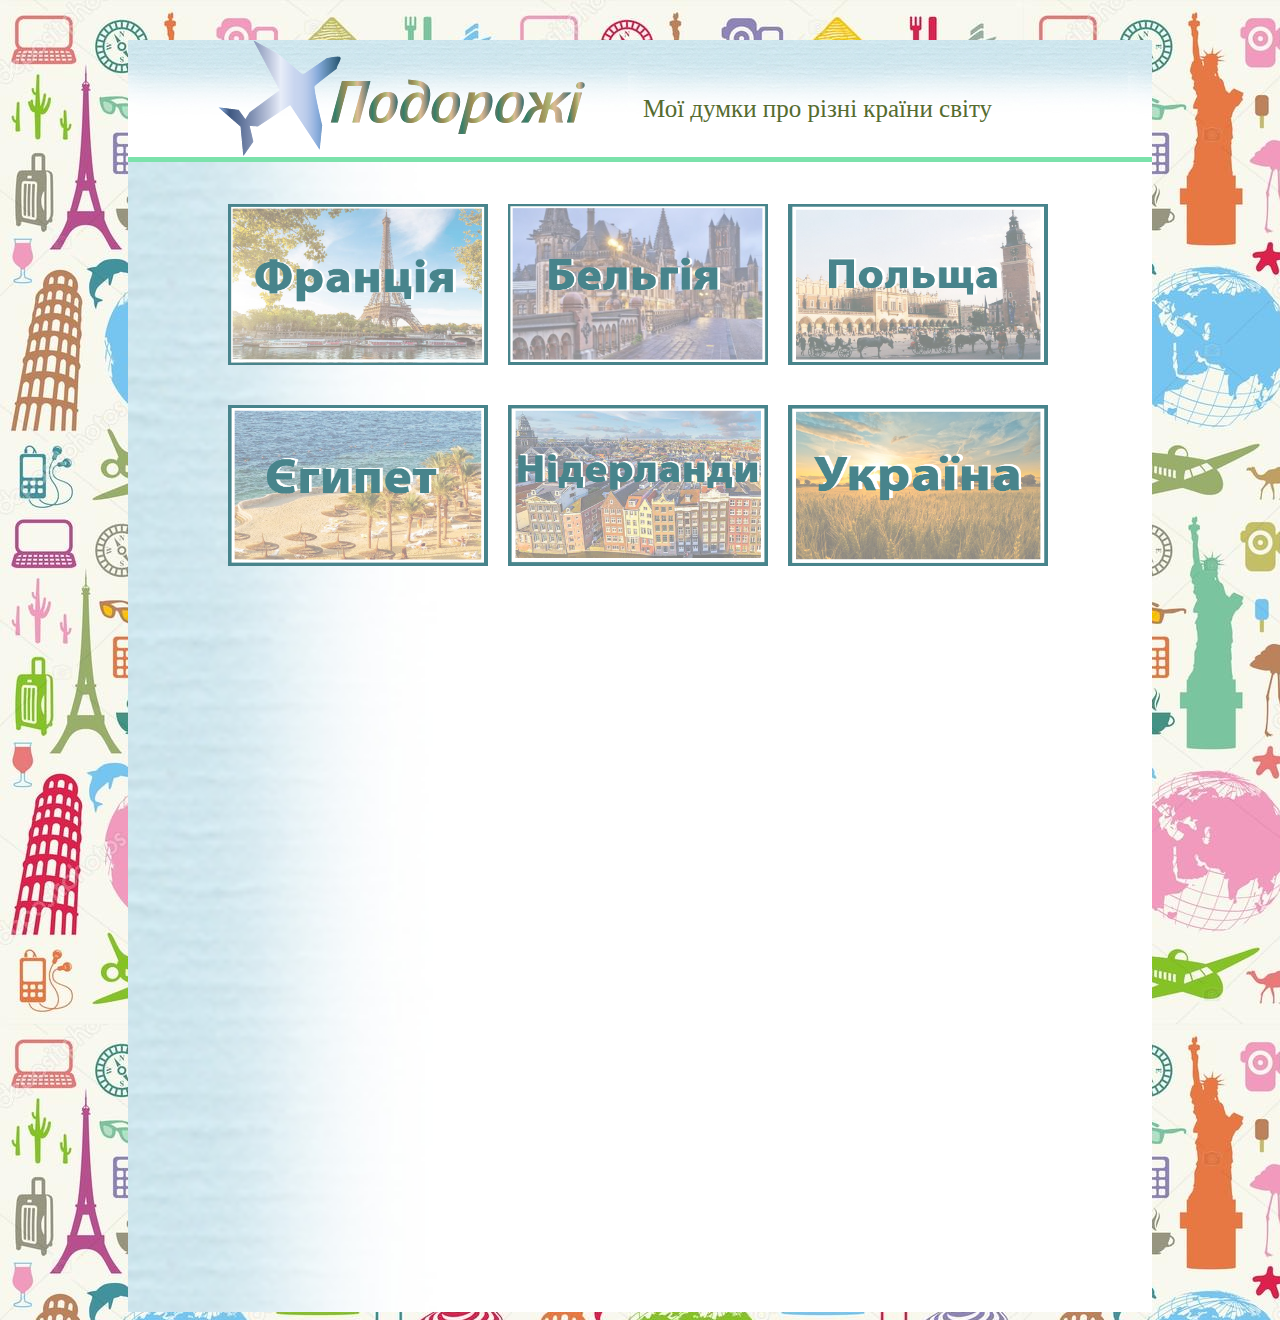
<file: index.html>
<!Doctupe html>
<html>
    <head>
        <title>наукова</title>
        <meta charset="utf-8" name="viewport" content="width-device-width, initial-scole=1,0">
        <link href="MyStyle.css" rel="stylesheet">
    </head>
    <body>
        <div id="zagolovok">
            <header>
               <a href="index.html"><img src="img/logo.png"></a> 
                <p>
                    Мої думки про різні країни світу
                </p>
                 
            </header>
            <img id="pr" src="img/%D0%BF%D0%B5%D1%80%D0%B5%D0%B3%D0%BE%D1%80%D0%BE%D0%B4%D0%BA%D0%B0.jpg">
            <nav>
                     <ul id="ul">
                        <li class="l"><a href="France.html"><img src="img/france%20%D0%BA%D0%BE%D0%BF%D0%B8%D1%8F.jpg"></a></li>
                        <li class="l"><a href="Belgia.html"><img src="img/belgia%20%D0%BA%D0%BE%D0%BF%D0%B8%D1%8F.jpg"></a></li>
                        <li class="l"><a href="Polsha.html"><img src="img/krakow-rinek%20%D0%BA%D0%BE%D0%BF%D0%B8%D1%8F.jpg"></a></li>
                        <li class="l"><a href="Egupet.html"><img src="img/Sharm-el-Sheikh%20%D0%BA%D0%BE%D0%BF%D0%B8%D1%8F.jpg"></a></li>
                        <li class="l"><a href="Golandia.html"><img src="img/Niderlandy%20%D0%BA%D0%BE%D0%BF%D0%B8%D1%8F.jpg"></a></li>
                        <li class="l"><a href="Ukraine.html"><img src="img/Ukraine%20%D0%BA%D0%BE%D0%BF%D0%B8%D1%8F.jpg"></a></li>
                        
                    </ul>
                </nav>
        </div>
    </body>

</html>
</file>
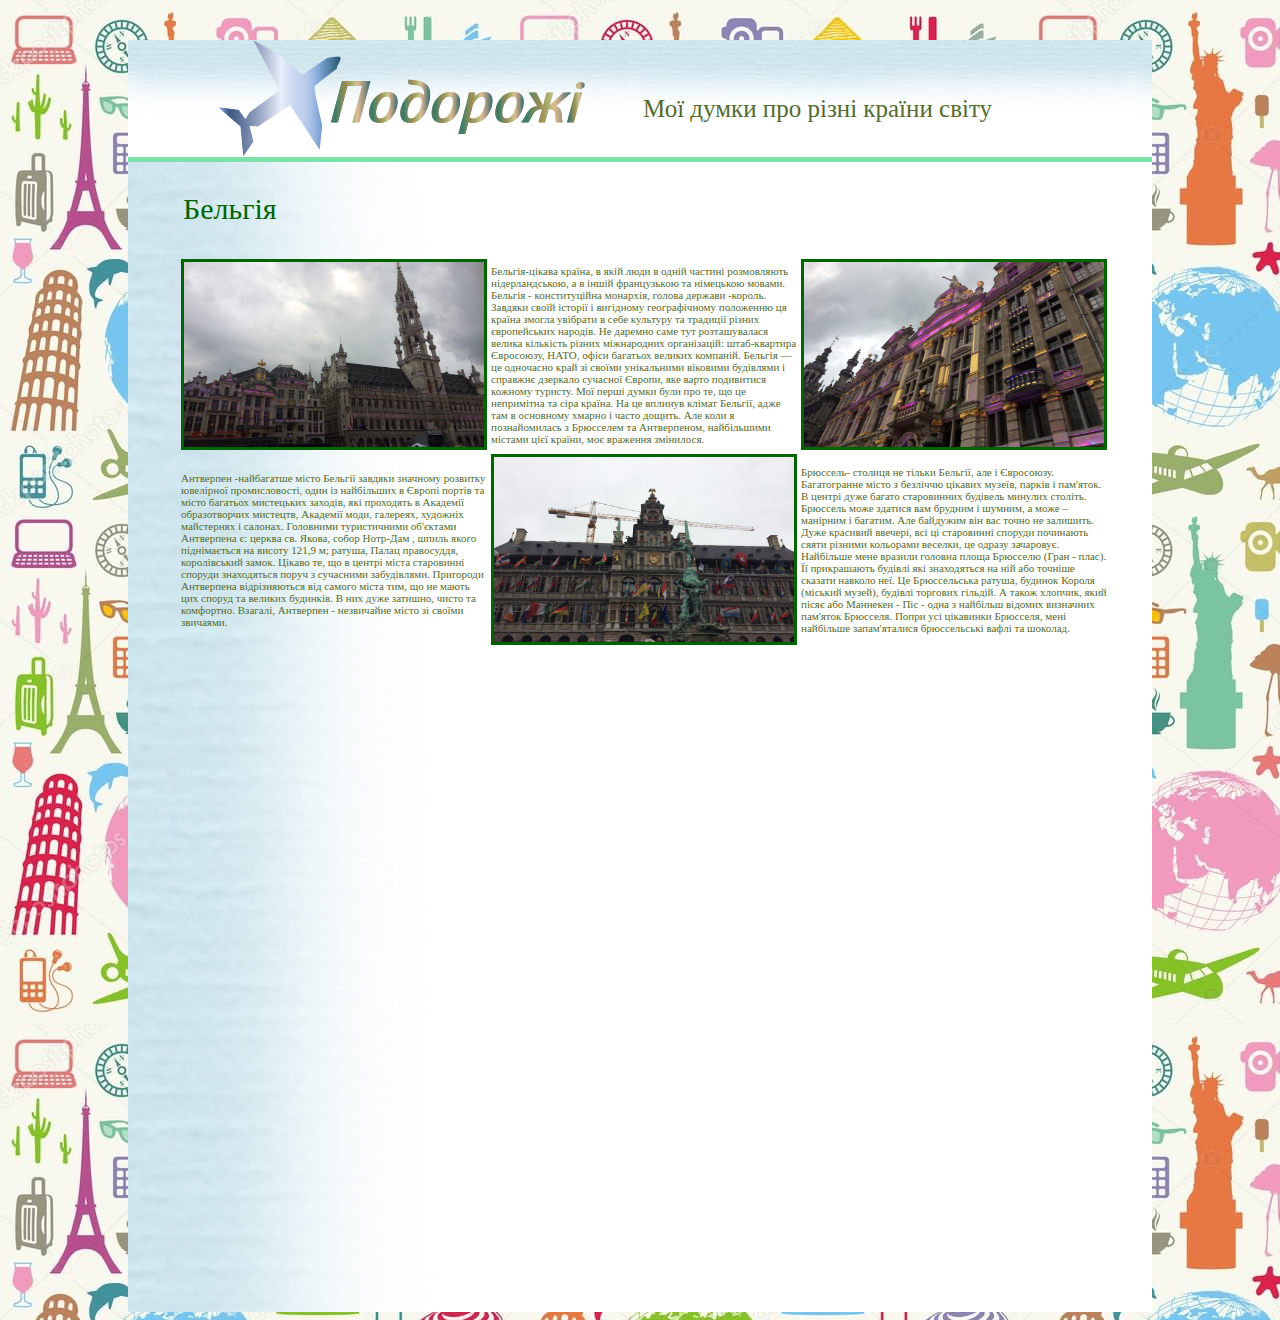
<file: Belgia.html>
<!Doctupe html>
<html>
    <head>
        <title>наукова</title>
        <meta charset="utf-8" name="viewport" content="width-device-width, initial-scole=1,0">
        <link href="MyStyle.css" rel="stylesheet">
    </head>
      <body>
        <div id="zagolovok">
            <header>
                <a href="index.html"><img src="img/logo.png"></a> 
                <p>
                    Мої думки про різні країни світу
                </p>
                 
            </header>
            <img id="pr" src="img/%D0%BF%D0%B5%D1%80%D0%B5%D0%B3%D0%BE%D1%80%D0%BE%D0%B4%D0%BA%D0%B0.jpg">
            <nav>
                <p id="bg">Бельгія</p>
                <table id="tbbg">
                    <tr>
                        <td >
                          <img class="bgph" src="img/Belgia/IMG_7128.JPG">  
                        </td>
                        <td class="txbg">Бельгія-цікава країна, в якій люди в одній частині розмовляють нідерландською, а в іншій французькою та німецькою мовами. Бельгія - конституційна монархія, голова держави -король. Завдяки своїй історії і вигідному географічному положенню ця країна змогла увібрати в себе культуру та традиції різних європейських народів. Не даремно саме тут розташувалася велика кількість різних міжнародних організацій: штаб-квартира Євросоюзу, НАТО, офіси багатьох великих компаній. Бельгія — це одночасно край зі своїми унікальними віковими будівлями і справжнє дзеркало сучасної Європи, яке варто подивитися кожному туристу. Мої перші думки були про те, що це непримітна та сіра країна. На це вплинув клімат Бельгії, адже там в основному хмарно і часто дощить. Але коли я познайомилась з Брюсселем та Антверпеном, найбільшими містами цієї країни, моє враження змінилося.
 </td>
                        <td >
                           <img class="bgph" src="img/Belgia/IMG_7129.JPG"> 
                        </td>
                    </tr>
                    <tr>
                        <td class="txbg">Антверпен -найбагатше місто Бельгії завдяки значному розвитку ювелірної промисловості, один із найбільших в Європі портів та місто багатьох мистецьких заходів, які проходять в Академії образотворчих мистецтв, Академії моди, галереях, художніх майстернях і салонах. Головними туристичними об'єктами Антверпена є: церква св. Якова, собор Нотр-Дам , шпиль якого піднімається на висоту 121,9 м; ратуша, Палац правосуддя, королівський замок. Цікаво те, що в центрі міста старовинні споруди знаходяться поруч з сучасними забудівлями. Пригороди Антверпена відрізняються від самого міста тим, що не мають цих споруд та великих будинків. В них дуже затишно, чисто та комфортно. Взагалі, Антверпен - незвичайне місто зі своїми звичаями.</td>
                        <td>
                            <img class="bgph" src="img/Belgia/IMG_7323.JPG">
                        </td>
                        <td class="txbg">Брюссель- столиця не тільки Бельгії, але і Євросоюзу. Багатогранне місто з безліччю цікавих музеїв, парків і пам'яток. В центрі дуже багато старовинних будівель минулих століть. Брюссель може здатися вам брудним і шумним, а може – манірним і багатим. Але байдужим він вас точно не залишить. Дуже красивий ввечері, всі ці старовинні споруди починають сяяти різними кольорами веселки, це одразу зачаровує. Найбільше мене вразили головна площа Брюсселю (Гран - плас). Її прикрашають будівлі які знаходяться на ній або точніше сказати навколо неї. Це Брюссельська ратуша, будинок Короля (міський музей), будівлі торгових гільдій. А також  хлопчик, який пісяє або Маннекен - Піс - одна з найбільш відомих визначних пам'яток Брюсселя. Попри усі цікавинки Брюсселя, мені найбільше запам'яталися брюссельські вафлі та шоколад. 
</td>
                    </tr>
                </table>
            </nav>
          </div>
    </body>
    
    
</html>
</file>
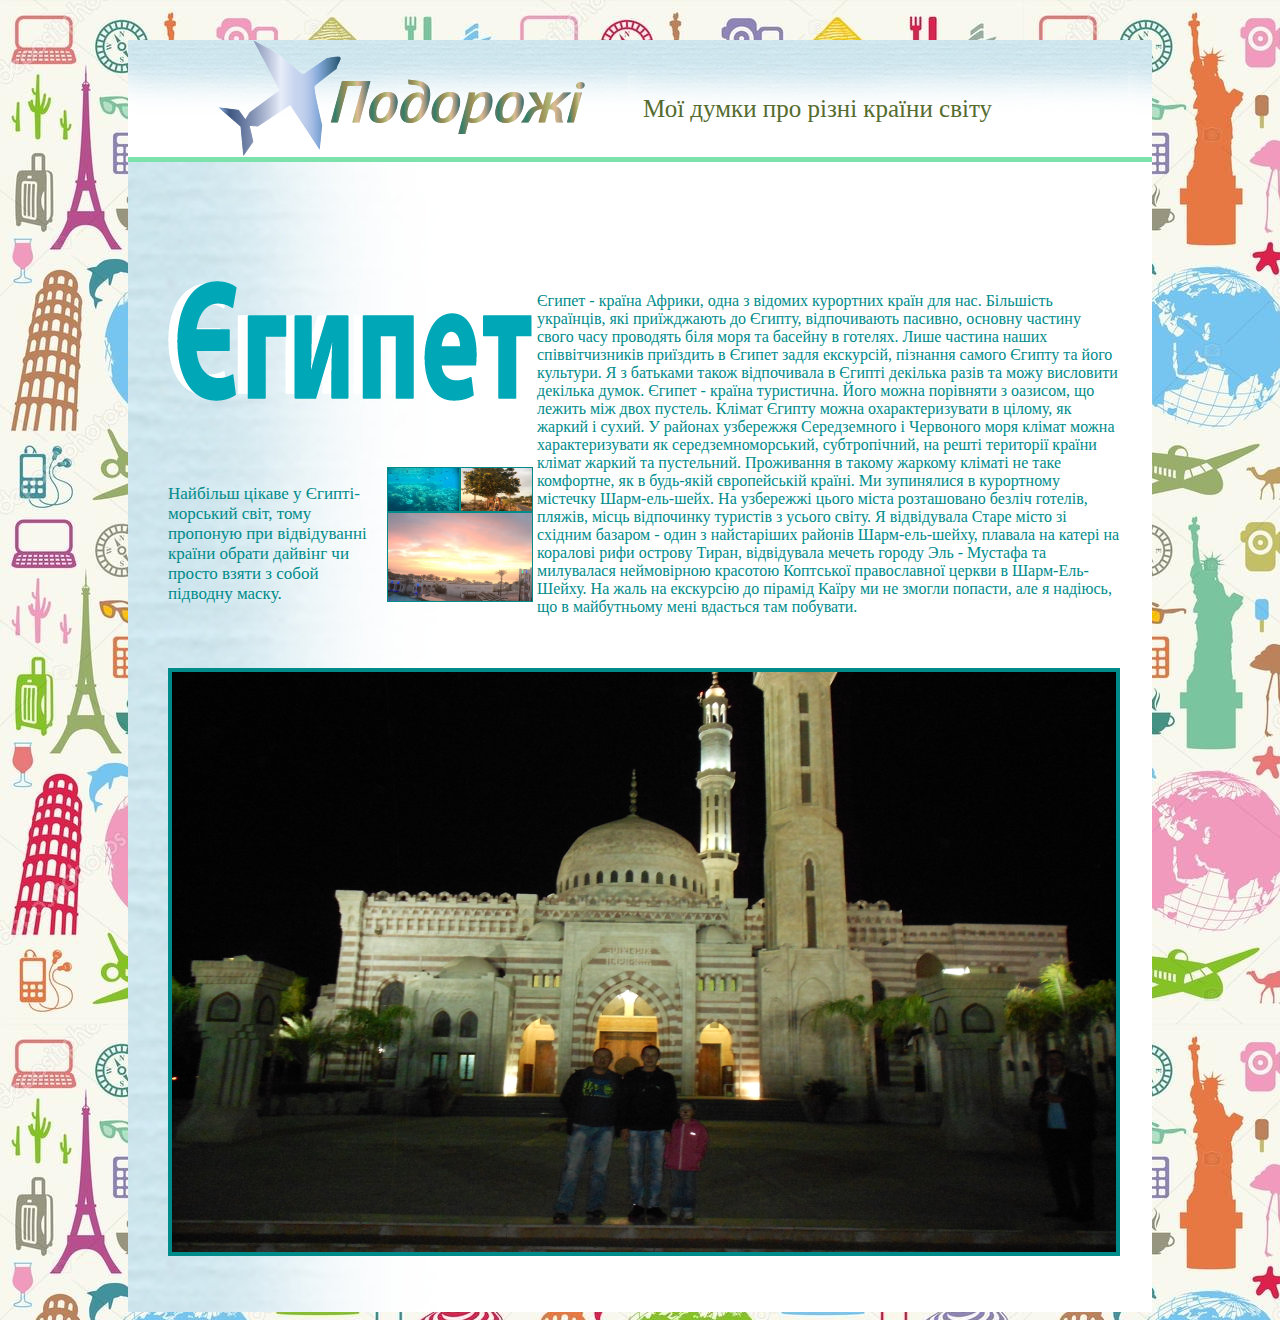
<file: Egupet.html>
<!Doctupe html>
<html>
    <head>
        <title>наукова</title>
        <meta charset="utf-8" name="viewport" content="width-device-width, initial-scole=1,0">
        <link href="MyStyle.css" rel="stylesheet">
    </head>
          <body>
        <div id="zagolovok">
            <header>
                <a href="index.html"><img src="img/logo.png"></a> 
                <p>
                    Мої думки про різні країни світу
                </p>
                 
            </header>
            <img id="pr" src="img/%D0%BF%D0%B5%D1%80%D0%B5%D0%B3%D0%BE%D1%80%D0%BE%D0%B4%D0%BA%D0%B0.jpg">
             <nav>
                <div id="eg">
                  <div id="eg1" >
                    <img id="egp" align="left" src="img/Egupet/%D0%95%D0%B3%D0%B8%D0%BF%D0%B5%D1%82.png">
                      <div id="eg2">
                          <div id="eg4">
                         <p id="egtxmal" align="left" >Найбільш цікаве у Єгипті- морський світ, тому пропоную при відвідуванні країни обрати дайвінг чи просто взяти з собой підводну маску.</p>
                              </div>
                          <div id="eg3">
                      <img id="egph3" src="img/Egupet/vid3.JPG">
                    <img id="egph4" src="img/Egupet/vid4.jpg">
                    <img id="egph2"  src="img/Egupet/vid2.jpg">
                              
                          </div>
                      </div>
                      </div>
                    <div id="eg2tx">
                    <p id="egtxbol"   >Єгипет - країна Африки, одна з відомих курортних країн для нас. Більшість українців, які приїжджають до Єгипту, відпочивають пасивно, основну частину свого часу проводять біля моря та басейну в готелях.  Лише частина наших співвітчизників приїздить в Єгипет задля екскурсій, пізнання самого Єгипту та його культури. Я з батьками також відпочивала в Єгипті декілька разів та можу висловити декілька думок. Єгипет - країна туристична. Його можна порівняти з оазисом, що лежить між двох пустель. Клімат Єгипту можна охарактеризувати в цілому, як жаркий і сухий. У районах узбережжя Середземного і Червоного моря клімат можна характеризувати як середземноморський, субтропічний, на решті території країни клімат жаркий та пустельний. Проживання в такому жаркому кліматі не таке комфортне, як в будь-якій європейській країні. Ми зупинялися в курортному містечку  Шарм-ель-шейх. На узбережжі цього міста розташовано безліч готелів, пляжів, місць відпочинку туристів з усього світу. Я відвідувала Старе місто зі східним базаром - один з найстаріших районів Шарм-ель-шейху, плавала на катері на коралові рифи острову Тиран, відвідувала мечеть городу Эль - Мустафа  та милувалася неймовірною красотою Коптської православної церкви в Шарм-Ель-Шейху. На жаль на екскурсію до пірамід Каїру ми не змогли попасти, але я надіюсь, що в майбутньому мені вдасться там побувати. 
</p>
                 
                 
                   </div>
                    <img id="egph1" src= "img/Egupet/DSCN0230.JPG">
                       
                 
                   </div> 
            </nav>
          
    </body>
</html>
</file>
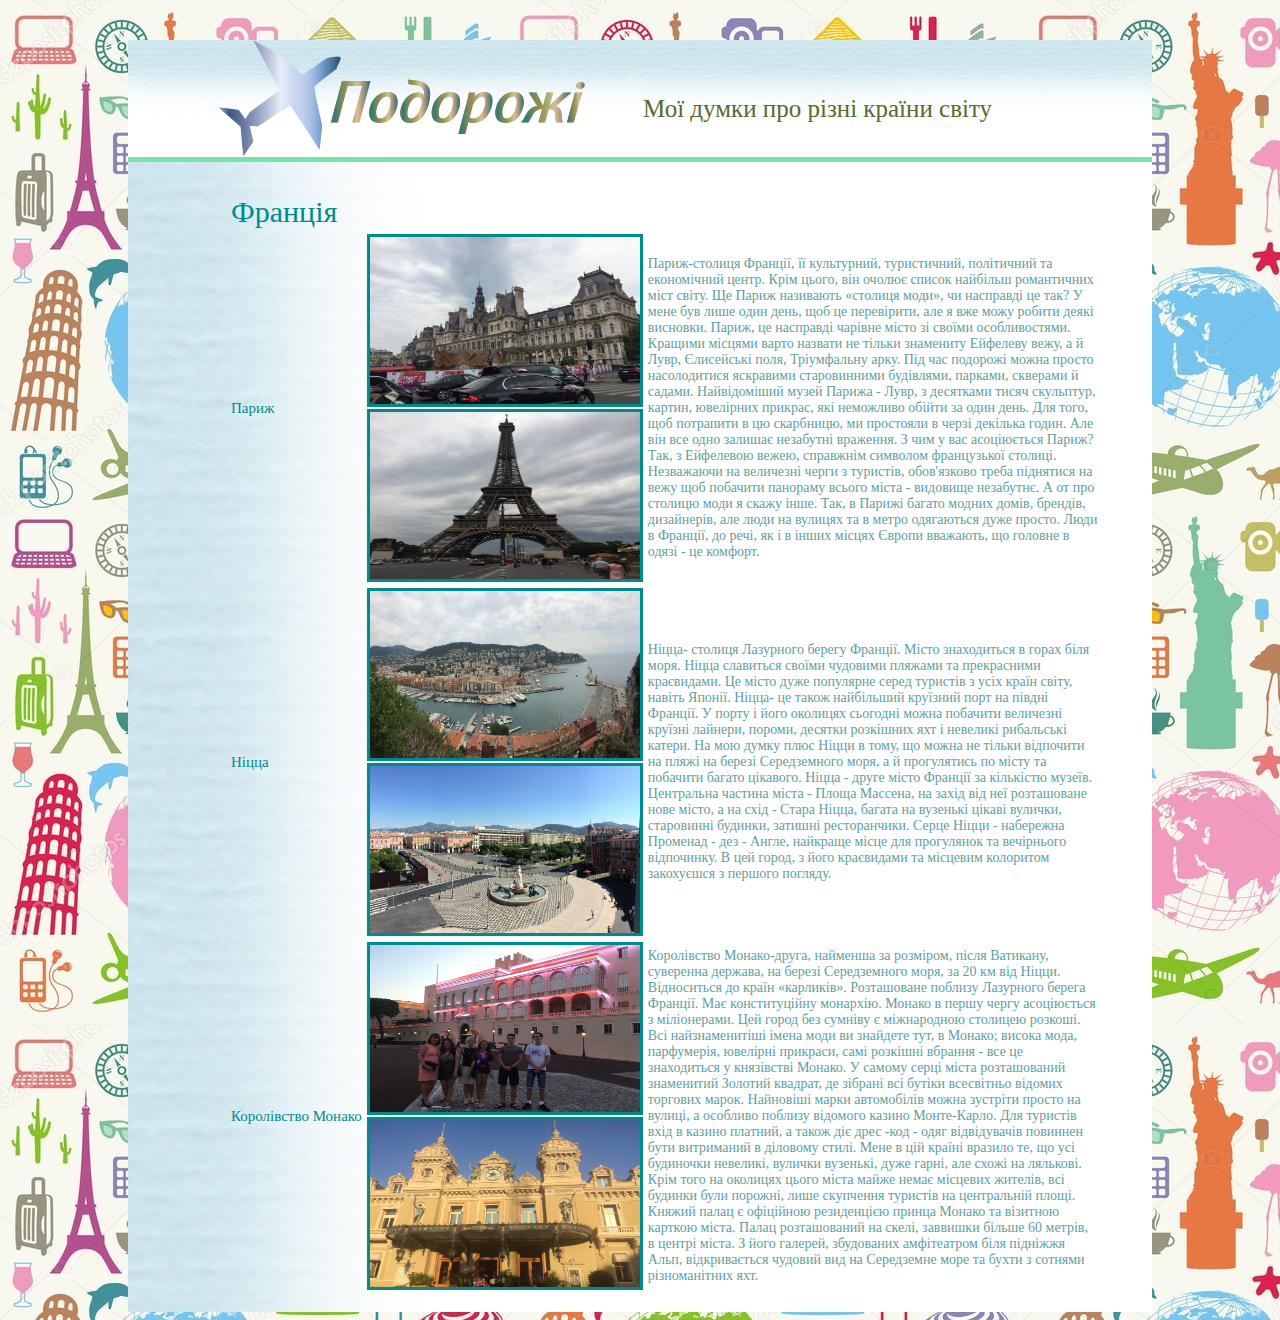
<file: France.html>
<!Doctupe html>
<html>
    <head>
        <title>наукова</title>
        <meta charset="utf-8" name="viewport" content="width-device-width, initial-scole=1,0">
        <link href="MyStyle.css" rel="stylesheet">
    </head>
      <body>
        <div id="zagolovok">
            <header>
                <a href="index.html"><img src="img/logo.png"></a> 
                <p>
                    Мої думки про різні країни світу
                </p>
                 
            </header>
            <img id="pr" src="img/%D0%BF%D0%B5%D1%80%D0%B5%D0%B3%D0%BE%D1%80%D0%BE%D0%B4%D0%BA%D0%B0.jpg">
            <nav>
                <table id="tfr">
                    <tr>
                        <td id="fr">Франція</td>
                    </tr>
                    <tr>
                        <td class="zgfr">Париж</td>
                        <td class="tdfrph">
                            <img class="frph" src="img/France/IMG_5310.JPG">
                            <img class="frph" src="img/France/IMG_5395.JPG">
                        </td>
                        <td class="frtx">Париж-столиця Франції, її культурний, туристичний, політичний та
економічний центр. Крім цього, він очолює список найбільш романтичних міст
світу. Ще Париж називають «столиця моди», чи насправді це так? У мене був
лише один день, щоб це перевірити, але я вже можу робити деякі висновки.
Париж, це насправді чарівне місто зі своїми особливостями. Кращими місцями
варто назвати не тільки знамениту Ейфелеву вежу, а й Лувр, Єлисейські поля,
Тріумфальну арку. Під час подорожі можна просто насолодитися яскравими
старовинними будівлями, парками, скверами й садами.
Найвідоміший музей Парижа - Лувр, з десятками тисяч скульптур, картин,
ювелірних прикрас, які неможливо обійти за один день. Для того, щоб
потрапити в цю скарбницю, ми простояли в черзі декілька годин. Але він все
одно залишає незабутні враження. З чим у вас асоціюється Париж? Так, з
Ейфелевою вежею, справжнім символом французької столиці. Незважаючи на
величезні черги з туристів, обов'язково треба піднятися на вежу щоб побачити
панораму всього міста - видовище незабутнє. А от про столицю моди я скажу
інше. Так, в Парижі багато модних домів, брендів, дизайнерів, але люди на
вулицях та в метро одягаються дуже просто. Люди в Франції, до речі, як і в
інших місцях Європи вважають, що головне в одязі - це комфорт.
</td>
                    </tr>
                     <tr>
                        <td class="zgfr">Ніцца</td>
                        <td class="tdfrph">
                            <img class="frph" src="img/France/IMG_2070.JPG">
                            <img class="frph" src="img/France/IMG_E1653.JPG">
                         </td>
                        <td class="frtx">Ніцца- столиця Лазурного берегу Франції. Місто знаходиться в горах біля моря. Ніцца славиться своїми чудовими пляжами та прекрасними краєвидами. Це місто дуже популярне серед туристів з усіх країн світу, навіть Японії. Ніцца- це також найбільший круїзний порт на півдні Франції. У порту і його околицях сьогодні можна побачити величезні круїзні лайнери, пороми, десятки розкішних яхт і невеликі рибальські катери. На мою думку плюс Ніцци в тому, що можна не тільки відпочити на пляжі на березі Середземного моря, а й прогулятись по місту та побачити багато цікавого. Ніцца - друге місто Франції за кількістю музеїв. Центральна частина міста - Площа Массена, на захід від неї розташоване нове місто, а на схід - Стара Ніцца, багата на вузенькі цікаві вулички, старовинні будинки, затишні ресторанчики. Серце Ніцци - набережна Променад - дез -  Англе, найкраще місце для прогулянок та вечірнього відпочинку. В цей город, з його краєвидами та місцевим колоритом закохуєшся з першого погляду.


</td>
                    </tr>
                     <tr>
                        <td class="zgfr">Королівство Монако</td>
                        <td class="tdfrph">
                         <img class="frph" src="img/France/IMG_6176.JPG">
                         <img class="frph" src="img/France/IMG_5465.JPG">
                         </td>
                        <td class="frtx">Королівство Монако-друга, найменша за розміром, після Ватикану, суверенна держава, на березі Середземного моря, за 20 км від Ніцци. Відноситься до країн «карликів». Розташоване поблизу Лазурного берега Франції. Має конституційну монархію. Монако в першу чергу асоціюється з міліонерами. 
Цей город без сумніву є міжнародною столицею розкоші. Всі найзнаменитіші імена моди ви знайдете тут, в Монако; висока мода, парфумерія, ювелірні прикраси, самі розкішні вбрання - все це знаходиться у князівстві Монако. У самому серці міста розташований знаменитий Золотий квадрат, де зібрані всі  бутіки всесвітньо відомих торгових марок. Найновіші марки автомобілів можна зустріти просто на вулиці, а особливо поблизу відомого казино Монте-Карло. Для туристів вхід в казино платний, а також діє дрес -код - одяг відвідувачів повиннен бути витриманий в діловому стилі. Мене в цій країні вразило те, що усі будиночки невеликі, вулички вузенькі, дуже гарні, але схожі на лялькові. Крім того на околицях цього міста майже немає місцевих жителів, всі будинки були порожні, лише скупчення туристів на центральній площі. 
Княжий палац є офіційною резиденцією принца Монако та візитною карткою міста. Палац розташований на скелі, заввишки більше 60 метрів, в центрі міста. З його галерей, збудованих амфітеатром біля підніжжя Альп, відкривається чудовий вид на Середземне море та бухти з сотнями різноманітних яхт.
</td>
                    </tr>
                </table>
            </nav>
          </div>
    </body>
    
</html>
</file>
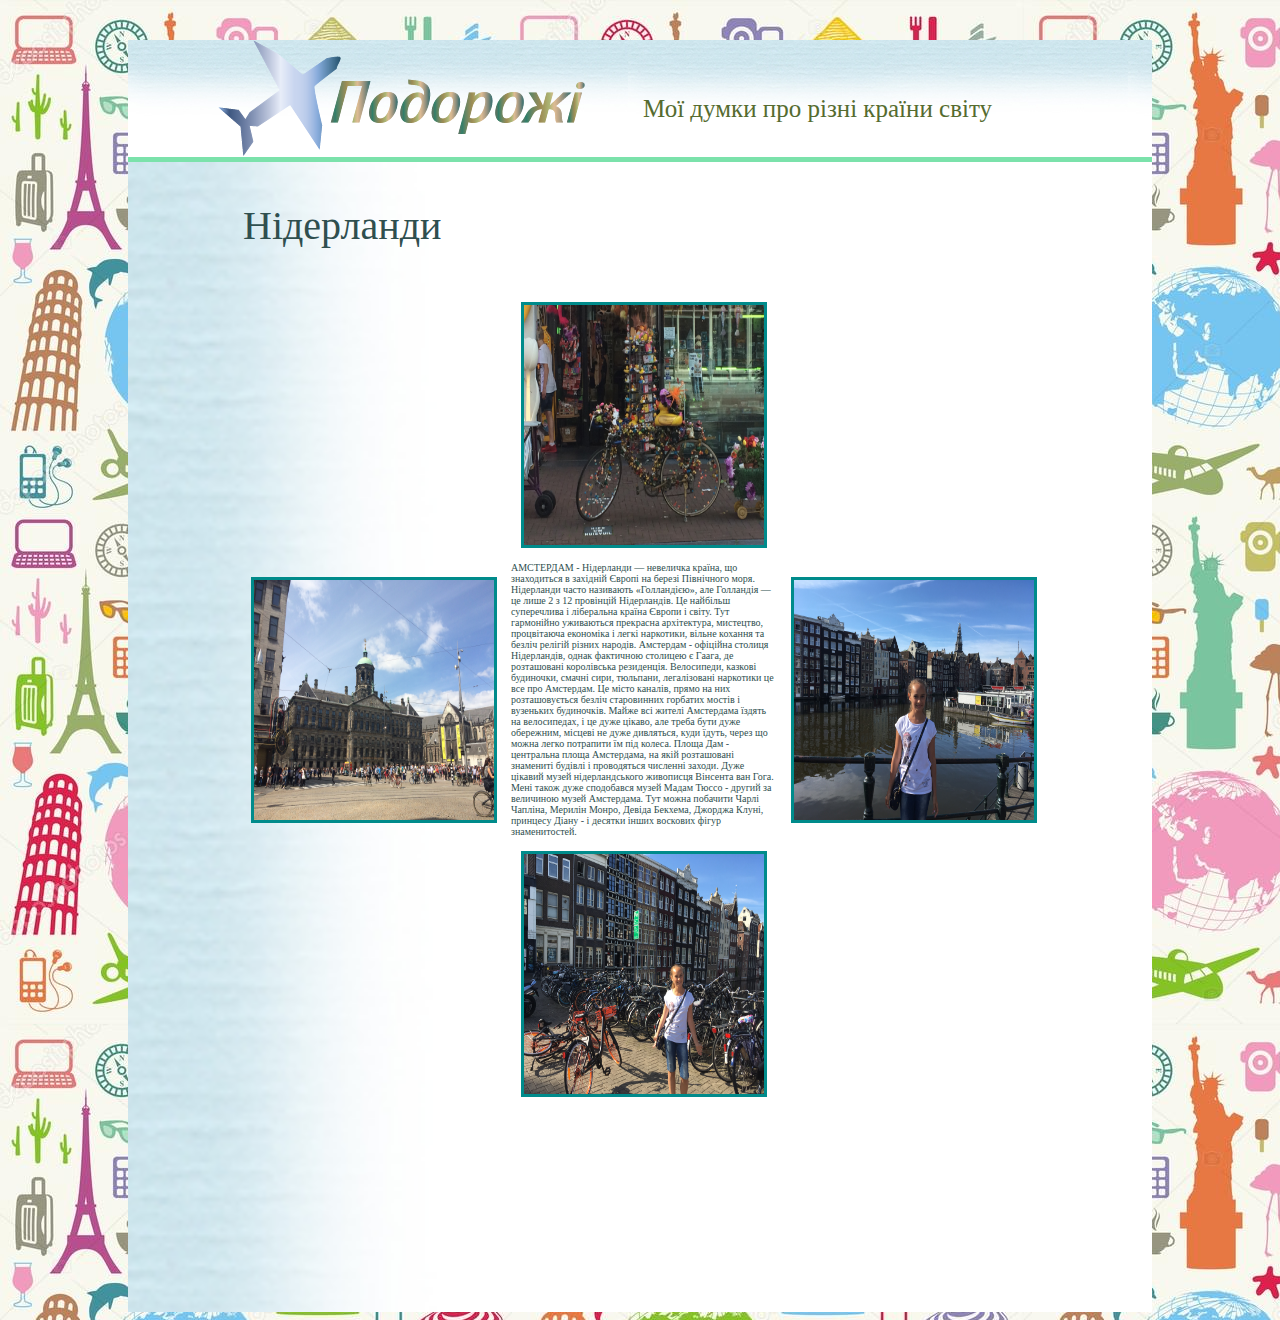
<file: Golandia.html>
<!Doctupe html>
<html>
    <head>
        <title>наукова</title>
        <meta charset="utf-8" name="viewport" content="width-device-width, initial-scole=1,0">
        <link href="MyStyle.css" rel="stylesheet">
    </head>
          <body>
        <div id="zagolovok">
            <header>
                <a href="index.html"><img src="img/logo.png"></a> 
                <p>
                    Мої думки про різні країни світу
                </p>
                 
            </header>
            <img id="pr" src="img/%D0%BF%D0%B5%D1%80%D0%B5%D0%B3%D0%BE%D1%80%D0%BE%D0%B4%D0%BA%D0%B0.jpg">
             <nav>
                 <p id="nd">Нідерланди</p>
                 <table id="ndt">
                     <tr>
                         <td></td>
                         <td >
                             <img class="phnd" src="img/Niderlandu/IMG_5674.JPG">
                         </td>
                         <td></td>
                     </tr>
                     <tr>
                         <td >
                         <img class="phnd" src="img/Niderlandu/IMG_5742.JPG">
                         </td>
                         <td id="ndtx">АМСТЕРДАМ - Нідерланди — невеличка країна, що знаходиться в західній Європі на березі Північного моря. Нідерланди часто називають «Голландією», але Голландія — це лише 2 з 12 провінцій Нідерландів. Це найбільш суперечлива і ліберальна країна Європи і світу. Тут гармонійно уживаються прекрасна архітектура, мистецтво, процвітаюча економіка  і легкі наркотики, вільне кохання та безліч релігій різних народів.
Амстердам - офіційна столиця Нідерландів, однак фактичною столицею є Гаага, де розташовані королівська резиденція. Велосипеди, казкові будиночки, смачні сири, тюльпани, легалізовані наркотики це все про Амстердам. 
Це місто каналів, прямо на них розташовується безліч старовинних горбатих мостів і вузеньких будиночків. Майже всі жителі Амстердама їздять на велосипедах, і це дуже цікаво, але треба бути дуже обережним, місцеві не дуже дивляться, куди їдуть, через що можна легко потрапити їм під колеса. Площа Дам - центральна площа Амстердама, на якій розташовані знамениті будівлі і проводяться численні заходи. Дуже цікавий музей нідерландського живописця Вінсента ван Гога. Мені також дуже сподобався музей  Мадам Тюссо  - другий за величиною музей Амстердама. Тут можна  побачити Чарлі Чапліна, Мерилін Монро, Девіда Бекхема, Джорджа Клуні, принцесу Діану - і десятки інших воскових фігур знаменитостей. 

                         
                         </td>
                         <td>
                         <img class="phnd" src="img/Niderlandu/IMG_6549.JPG">
                         </td>
                     </tr>
                     <tr>
                         <td></td>
                         <td>
                         <img class="phnd" src="img/Niderlandu/IMG_6561.JPG">
                         </td>
                         <td></td>
                     </tr>
                 </table>
            </nav>
          </div>
    </body>
</html>
</file>
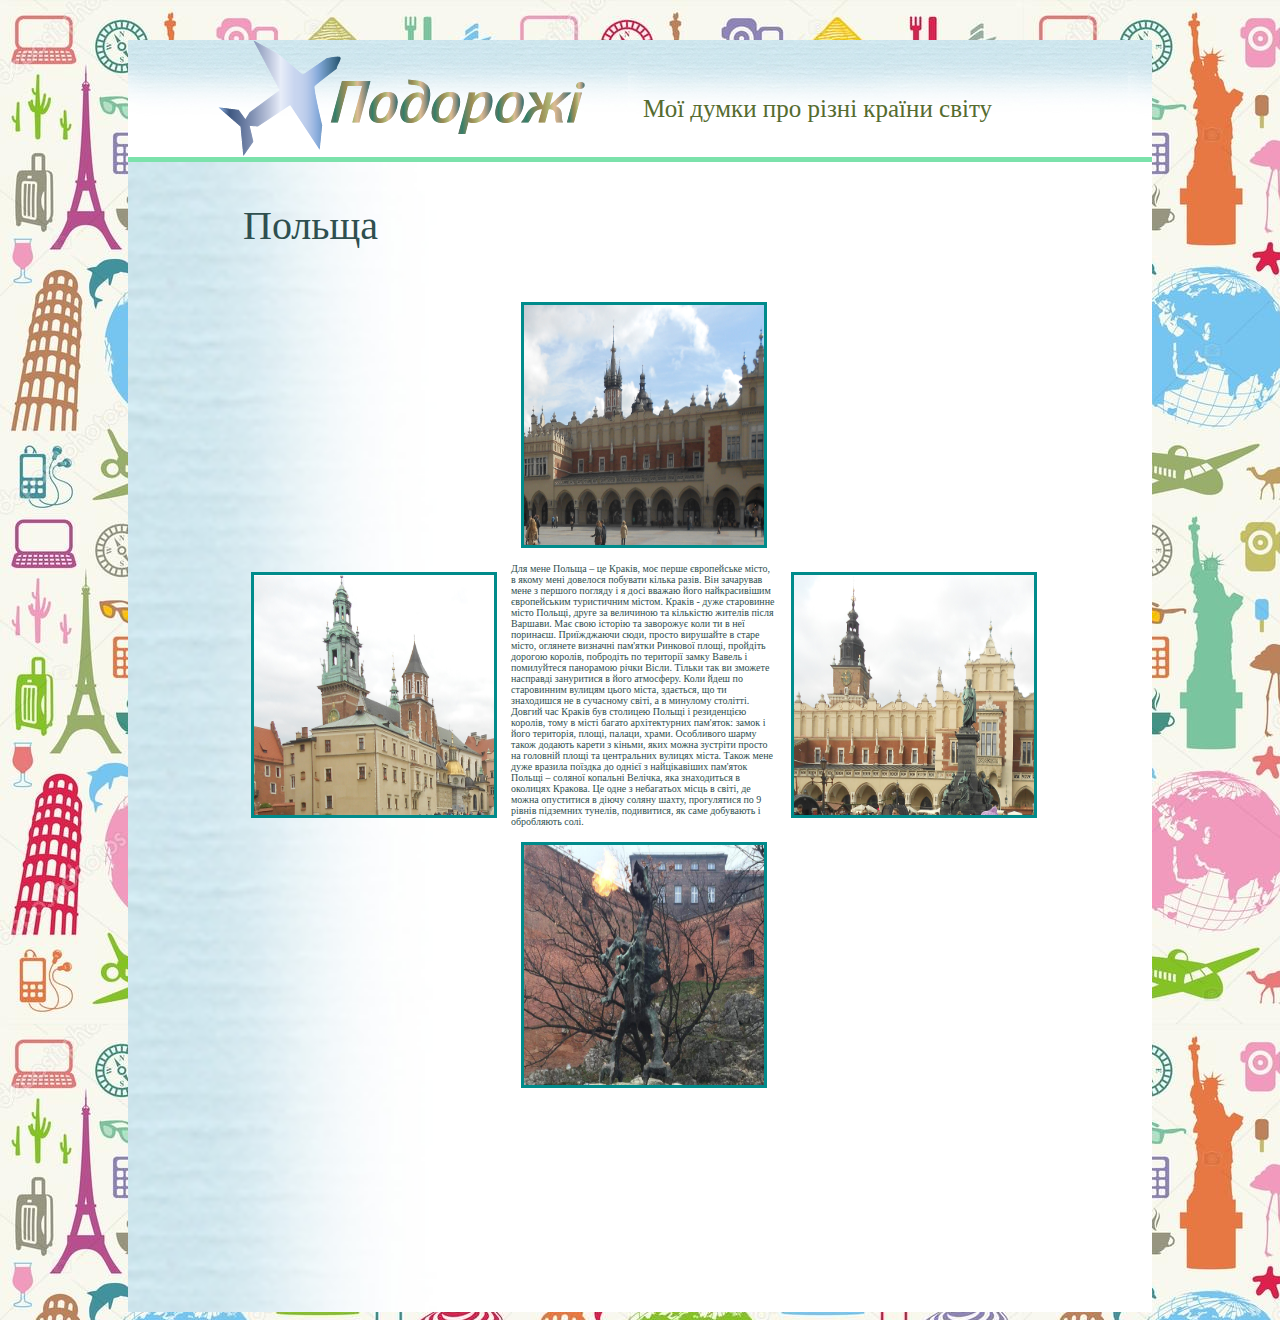
<file: Polsha.html>
<!Doctupe html>
<html>
    <head>
        <title>наукова</title>
        <meta charset="utf-8" name="viewport" content="width-device-width, initial-scole=1,0">
        <link href="MyStyle.css" rel="stylesheet">
    </head>
          <body>
        <div id="zagolovok">
            <header>
                <a href="index.html"><img src="img/logo.png"></a> 
                <p>
                    Мої думки про різні країни світу
                </p>
                 
            </header>
            <img id="pr" src="img/%D0%BF%D0%B5%D1%80%D0%B5%D0%B3%D0%BE%D1%80%D0%BE%D0%B4%D0%BA%D0%B0.jpg">
             <nav>
                <p id="pl">Польща</p>
                 <table id="plt">
                     <tr>
                         <td></td>
                         <td >
                             <img class="phpl" src="img/Polsha/DSCN1397.jpg">
                         </td>
                         <td></td>
                     </tr>
                     <tr>
                         <td >
                         <img class="phpl" src="img/Polsha/DSCN1404.jpg">
                         </td>
                         <td id="pltx">Для мене Польща – це Краків, моє перше європейське місто, в якому мені довелося побувати кілька разів. Він зачарував мене з першого погляду і я досі вважаю його найкрасивішим європейським туристичним містом. 

Краків - дуже старовинне місто Польщі, друге за величиною та кількістю жителів після Варшави. Має свою історію та заворожує коли ти в неї поринаєш. Приїжджаючи сюди, просто вирушайте в старе місто, оглянете визначні пам'ятки Ринкової площі, пройдіть дорогою королів, побродіть по території замку Вавель і помилуйтеся панорамою річки Вісли. Тільки так ви зможете насправді зануритися в його атмосферу. Коли йдеш по старовинним вулицям цього міста, здається, що ти знаходишся не в сучасному світі, а в минулому столітті. Довгий час Краків був столицею Польщі і резиденцією королів, тому в місті багато архітектурних пам'яток: замок і його територія, площі, палаци, храми. Особливого шарму також додають карети з кіньми, яких можна зустріти просто на головній площі та центральних вулицях міста. 
Також мене дуже вразила поїздка до однієї з найцікавіших пам'яток Польщі – соляної копальні Велічка, яка знаходиться в околицях Кракова. Це одне з небагатьох місць в світі, де можна опуститися в діючу соляну шахту, прогулятися по 9 рівнів підземних тунелів, подивитися, як саме добувають і обробляють солі.

                         
                         </td>
                         <td>
                         <img class="phpl" src="img/Polsha/DSCN2744.jpg">
                         </td>
                     </tr>
                     <tr>
                         <td></td>
                         <td>
                         <img class="phpl" src="img/Polsha/image.jpg">
                         </td>
                         <td></td>
                     </tr>
                 </table>
            </nav>
          </div>
    </body>
</html>
</file>
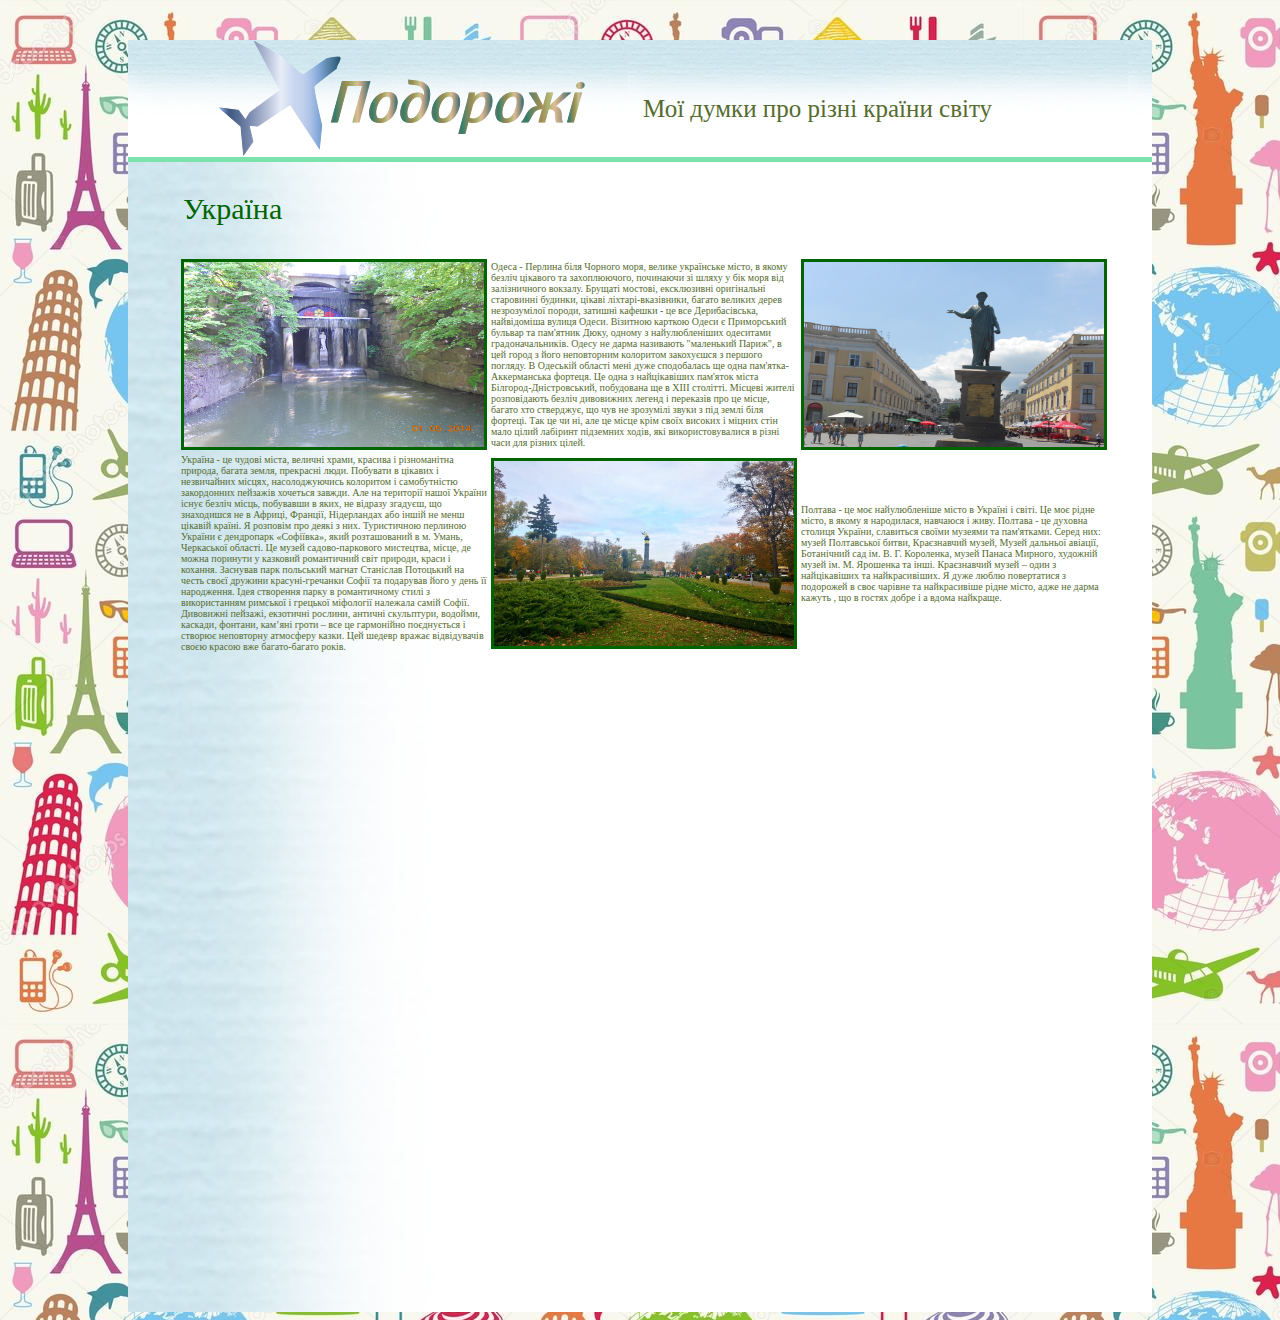
<file: Ukraine.html>
<!Doctupe html>
<html>
    <head>
        <title>наукова</title>
        <meta charset="utf-8" name="viewport" content="width-device-width, initial-scole=1,0">
        <link href="MyStyle.css" rel="stylesheet">
    </head>
          <body>
        <div id="zagolovok">
            <header>
                <a href="index.html"><img src="img/logo.png"></a> 
                <p>
                    Мої думки про різні країни світу
                </p>
                 
            </header>
            <img id="pr" src="img/%D0%BF%D0%B5%D1%80%D0%B5%D0%B3%D0%BE%D1%80%D0%BE%D0%B4%D0%BA%D0%B0.jpg">
             <nav>
                 <p id="uk">Україна</p>
                <table id="tbuk">
                    <tr>
                        <td >
                          <img class="ukph" src= "img/Ukraine/DSCN1686.JPG">  
                        </td>
                        <td class="txuk">Одеса -  Перлина біля Чорного моря, велике українське місто, в якому безліч цікавого та захоплюючого, починаючи зі шляху у бік моря від залізничного вокзалу. Брущаті мостові, ексклюзивні оригінальні старовинні будинки, цікаві ліхтарі-вказівники, багато великих дерев незрозумілої породи, затишні кафешки - це все Дерибасівська, найвідоміша вулиця Одеси.   Візитною карткою Одеси є Приморський бульвар та пам'ятник Дюку, одному з найулюбленіших одеситами градоначальників. Одесу не дарма називають "маленький Париж", в цей город з його неповторним колоритом закохуєшся з першого погляду. В Одеській області мені дуже сподобалась ще одна пам'ятка- Аккерманська фортеця. Це одна з найцікавіших пам'яток міста Білгород-Дністровський, побудована ще в XIII столітті. Місцеві жителі розповідають безліч дивовижних легенд і переказів про це місце, багато хто стверджує, що чув не зрозумілі звуки з під землі біля фортеці. Так це чи ні, але це місце крім своїх високих і міцних стін мало цілий лабіринт підземних ходів, які використовувалися в різні часи для різних цілей. 
</td>
                        <td >
                           <img class="ukph" src=  "img/Ukraine/DSCN2216.jpg"> 
                        </td>
                    </tr>
                    <tr>
                        <td class="txuk">Україна - це чудові міста, величні храми, красива і різноманітна природа, багата земля, прекрасні люди. Побувати в цікавих і незвичайних місцях, насолоджуючись колоритом і самобутністю закордонних пейзажів хочеться завжди. Але на території нашої України існує безліч місць, побувавши в яких, не відразу згадуєш, що знаходишся не в Африці, Франції, Нідерландах або іншій не менш цікавій країні. Я розповім про деякі з них.
	Туристичною перлиною України є дендропарк «Софіївка», який розташований в м. Умань, Черкаської області. Це музей садово-паркового мистецтва, місце, де можна поринути у казковий романтичний світ природи, краси і кохання. Заснував парк польський магнат Станіслав Потоцький на честь своєї дружини красуні-гречанки Софії та подарував його у день її народження. Ідея створення парку в романтичному стилі з використанням римської і грецької міфології належала самій Софії. Дивовижні пейзажі, екзотичні рослини, античні скульптури, водойми, каскади, фонтани, кам’яні гроти – все це гармонійно поєднується і створює неповторну атмосферу казки. Цей шедевр вражає відвідувачів своєю красою вже багато-багато років.
</td>
                        <td>
                            <img class="ukph" src= "img/Ukraine/IMG_0342.JPG">
                        </td>
                        <td class="txuk">Полтава - це моє найулюбленіше місто в Україні і світі.  Це моє рідне місто,   в якому я народилася, навчаюся і живу. Полтава - це духовна столиця України, славиться своїми музеями та пам'ятками. Cеред них: музей Полтавської битви, Краєзнавчий музей, Музей дальньої авіації, Ботанічний сад ім. В. Г. Короленка, музей Панаса Мирного, художній музей ім. М. Ярошенка та інші. Краєзнавчий музей – один з найцікавіших та найкрасивіших. Я дуже люблю повертатися з подорожей в своє чарівне та найкрасивіше рідне місто, адже не дарма кажуть , що в гостях добре і а вдома найкраще.
</td>
                    </tr>
                </table>
            </nav>
          </div>
    </body>
</html>
</file>
<file: MyStyle.css>
body{
    background-image: url(img/bgfon.jpg);
    background-repeat:repeat;
   
}
#zagolovok{
    background-image:url(img/%D1%84%D0%BE%D0%BD-%D0%B7%D0%B0%D0%B3%D0%BE%D0%BB%D0%BE%D0%B2%D0%BE%D0%BA.jpg) ;
    max-width: 1024px;
    width: 100%;
    margin: 0 auto;
    border: 0px solid green;
    margin-top: 40px;
    min-width: 490px;
}
header{
    width: 100%;
    border: 0px solid red;
    overflow: hidden;
    margin-left: 90px;
}
header p{
    color: darkolivegreen ;
    float: right;
    font-size: 25px;
    margin-right: 250px;
    margin-top: 55px;
}
nav{
    background-image:url(img/%D1%84%D0%BE%D0%BD-%D1%84%D0%BE%D0%BD.jpg) ;
    border: 0px solid grey;
    overflow: hidden;
    background-repeat: no-repeat;
    background-size: cover;
    width: 100%;
    height: 1150px;
    

}
.l{
    
    float:left;
    margin:10px;
    text-decoration: none;
    list-style-type: none;
    
}
.l img{
    margin-top: 16px;
    height: 161px;
    width: 260px;
}
#pr{
    width: 1024px;
    height: 5px;
}
#ul{
    margin-left: 50px;
}
.frph{
    height: 167px;
    width: 270px;
    margin: 1px;
    border: solid darkcyan;
}
#fr {
    color: darkcyan;
    font-size: 30px;
    
}
.tdfrph{
    width: 270px;
    height: 336px;
    
}
.frtx{
    width: 450px;
    height: 225px;
    font-size: 14px;
    color: cadetblue;
}
#tfr{
    margin-left: 100px;
    margin-top: 30px;
}
.zgfr{
    font-size: 15px;
    color: darkcyan;
}
.bgph{
    height: 185px;
    width: 300px;
    border: solid darkgreen;
}
#bg{
    font-size: 30px;
    color:darkgreen ;
    margin-left: 55px;
}
.txbg{
    width: 300px;
    font-size: 11px;
    color: darkolivegreen;
}
#tbbg{
    margin-left: 50px;
}
#pltx{
    width: 240px;
    color: darkslategrey;
    font-size: 10px;
}
.phpl{
    margin: 10px;
    height: 240px;
    width: 240px;
    border: solid darkcyan;
}
#pl{
    font-size: 40px;
    color: darkslategray;
    margin-left: 115px;
}
#plt{
    margin-left: 110px;
}
#eg{
    margin-top: 80px;
    margin-left: 40px;
    width: 953px;
    height: 943px;
}
#egp{
    font-size: 70px;
  
    height: 225px;
    width: 365px;
}
#egph1{
    height: 580px;
    width: 944px;
    border: solid darkcyan 4px;

}
#egtxbol{
    
    float: right;
    height: 360px;
    width: 584px;
    font-size: 16px;
    margin-top: 50px;
    color:darkcyan;

}
#egtxmal{
 
    width: 219px;
    height: 135px;
 
    font-size: 17px;
    color:darkcyan;
   
}
#egph2{
    height: 88px;
    width: 144px;
    border: solid darkcyan 1px;
 
   

}
#egph3{
    width: 71px;
    height: 43px;
    float: left;
    border: solid darkcyan 1px;
}
#egph4{
     width: 71px;
    height: 43px;
    float: right;
    border: solid darkcyan 1px;
}
#eg1{
    height: 362px;
    width: 369px;
    float: left;
    
   
}
#eg2{
    height: 135px;
    width: 365px;
    float: left;


}
#eg3{
    height: 360px;
    width: 146px;
 
    float: right;
}
#eg4{
    height: 135px;
    width: 219px;
    float: left;
   
}
#eg2tx{
    float: right;
    
}
#nd{
     font-size: 40px;
    color: darkslategray;
    margin-left: 115px;
}
#ndtx{
     width: 240px;
    color: darkslategrey;
    font-size: 10px;
}
.phnd{
     margin: 10px;
    height: 240px;
    width: 240px;
    border: solid darkcyan;
}
#ndt{
    margin-left: 110px;
}
.ukph{
       height: 185px;
    width: 300px;
    border: solid darkgreen; 
}
#uk{
    font-size: 30px;
    color:darkgreen ;
    margin-left: 55px;
}
.txuk{
    width: 300px;
    font-size: 10px;
    color: darkolivegreen;
}
#tbuk{
    margin-left: 50px;
}
</file>
